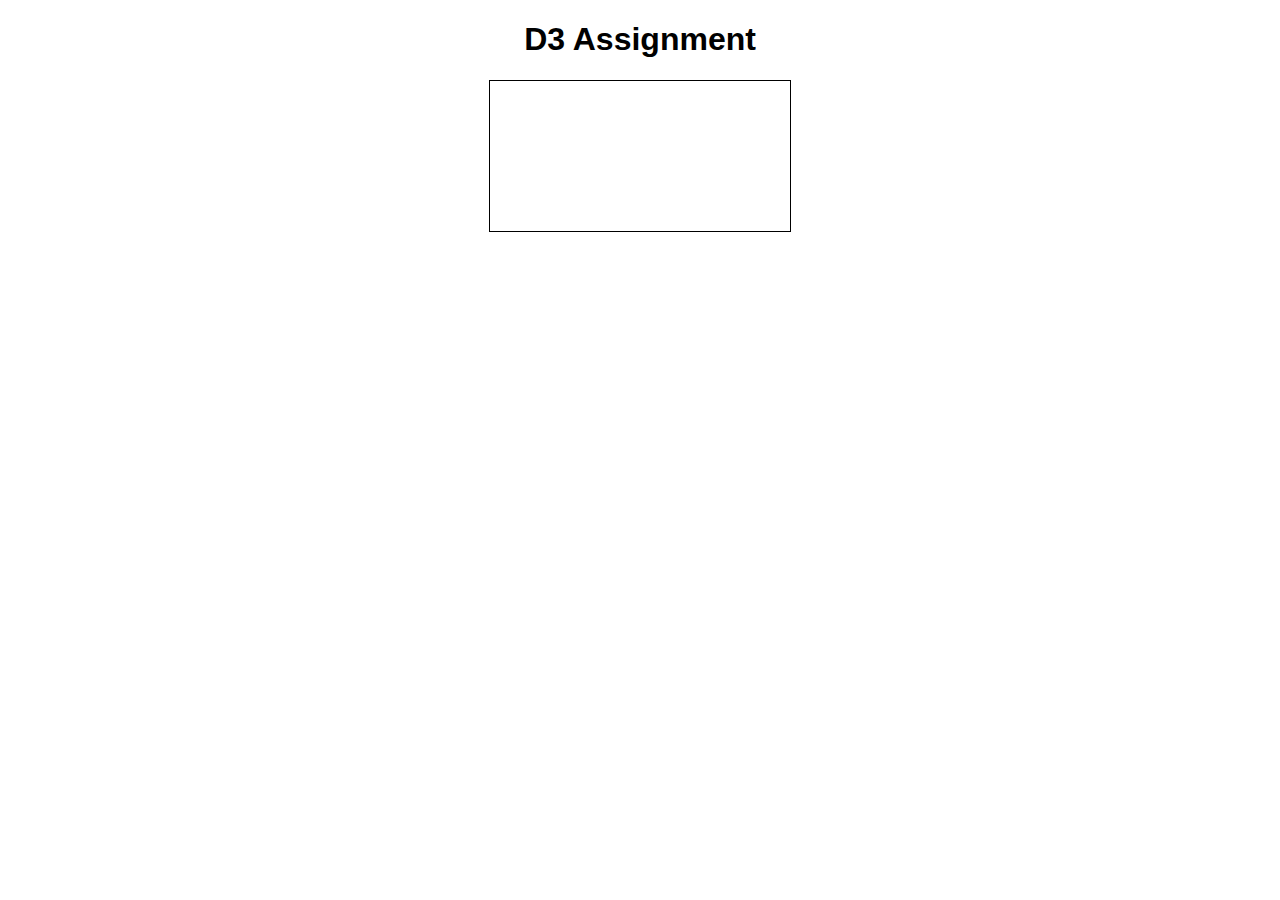
<file: interactiveDesign.html>
<!DOCTYPE html>
<html>
    <meta charset="UTF-8">
    <head>
        <title>Interactive Design</title>
      
        <script src="https://d3js.org/d3.v5.min.js" charset="utf-8"></script>
        
        <style>
        h1 { 
        font-family: sans-serif;
        text-align: center;
        }

        svg {
        display: block;
        margin-left: auto;
        margin-right: auto;
        border: 1px solid black;
        }

        .dot_data {
        fill: #ffab00;
        stroke: #fff;
        }  
            
        .dot_data2 {
        fill: #ffff00;
        stroke: #fff;
        }     
            
        </style>
  </head>
  <body>
    <h1>D3 Assignment</h1>
    <svg class="chart"></svg>
      
    <script>
        const svgWidth = 1200;
        const svgHeight = 600;

    var allData;

    //Load data 
	var index = 0;
    var dataset = [];
        /*
		d3.csv("climate-change.csv", (row, i) => {
		  return {
			sale: +row["CO2 emissions (kg per 2010 US$ of GDP)"],
			year: +row.year,
            country: +row.country,
		  };
		}).then(rows => {
		  rows.sort(function(a,b) {return (a.name).localeCompare(b.name); });
          allData = rows;   
		}).catch(error => {
		  console.log(error);
		});
			*/
            d3.csv("climate-change.csv", function(d){
               //console.log(data);
                //console.log(data["Country Name"]);
                return{
                    Country:d["Country Name"],
                    year:d.Year,
                    Emission:d["CO2 emissions (kg per 2010 US$ of GDP)"]
                    
                }
                
            },
            function(data)
            {
                const svgWidth = 1200;
                const svgHeight = 600;
        
        //ADD SVG TO THE PAGE!
                let svg = d3.select(".chart")
                .style("width",svgWidth)
                .style("height",svgHeight);
        
        //**************************************************************************************************************
        
                let MARGINS = {
                    top: 25,
                    right: 50,
                    bottom: 25,
                    left: 50}
            ,WIDTH = svgWidth - MARGINS.left - MARGINS.right
            ,HEIGHT = svgHeight - MARGINS.top - MARGINS.bottom;
        
                //SCALES
                let xScale = d3.scaleLinear().domain([2000, 2010]).range([MARGINS.left, WIDTH]);
                let yScale = d3.scaleLinear().domain([134, 215]).range([HEIGHT, MARGINS.bottom]);

                //AXES
                let xAxis = d3.axisBottom().scale(xScale);
                let yAxis = d3.axisLeft().scale(yScale);

                //ADD THE X AXIS
                svg.append("g")
                    .attr("class", "x axis")
                    .attr("transform", "translate(0," + HEIGHT + ")")
                    .call(xAxis);
        
                //ADD THE Y AXIS
                svg.append("g")
                    .attr("class", "y axis")
                    .attr("transform", "translate(" + (MARGINS.left) + ",0)")
                .call(yAxis);
        
                 //TEXT LABEL FOR X Axis
                svg.append("text")             
                    .attr("transform",
                        "translate(" + 1100 + " ," + 
                        (HEIGHT + MARGINS.top + 10) + ")")
                    .style("text-anchor", "middle")
                    .text("Year");
        
                //TEXT LABEL FOR Y Axis
                svg.append("text")
                    .attr("transform", "rotate(-90)")
                    .attr("x",0 - (2 * MARGINS.top))
                    .attr("y", MARGINS.left)
                    .attr("dy", "1em")
                    .style("text-anchor", "middle")
                    .text("Sales"); 


                 //*****************************************************************************************************************
            
                //d3 LINE GENERATOR 
                let lineGen = d3.line()
                    .x(function(d) {
                        return xScale(d.year);
                    })
                    .y(function(d) {
                        return yScale(d.sale);
                    })
                    .curve(d3.curveMonotoneX);               // apply smoothing to the line;

            //*******************************************************************************************************************
            //PLOT DATASET 1
            update(data);
            
            let color = 'green';
            makeLines(data, lineGen, color);

            
            function makeLines(data, lineGen,color){
            //LINE FOR SAMPLE DATA 1
            let path = svg.append('path')
                .attr('d', lineGen(data))   
                .attr('stroke', color)
                .attr('stroke-width', 2)
                .attr('fill', 'none');
            
            //Add animation to the line graph
            let totalLength = path.node().getTotalLength();
            
                path.attr("stroke-dasharray", totalLength + " " + totalLength)
                .attr("stroke-dashoffset", totalLength)
                .transition()
                .duration(6000)
                .attr("stroke-dashoffset", 0);
            }
            
            
            function update(data){
            let scatter = svg.selectAll(".dot_data").data(data);
            
            let enter = scatter.enter().append("circle")
                .on("mouseover", function(d){ 
                    d3.select(this).transition()
                    .attr("stroke-width", "5px")
                    .attr("r", 10);})
                .on("mouseout", function(){ 
                    d3.select(this).transition()
                    .delay(1000)
                    .attr("stroke-width","0px")
                    .attr("r",5);});
            
            enter.append("title")
                .text(function(d){ return ('(' + d.year + ", " + d.sale + ')'); });
            
            enter.merge(scatter).transition().duration(500)
                .attr("class", "dot_data")
                .attr("r", 5)
                .attr("cx", function(d){return xScale(d.year); })
                .attr("cy", function(d){return yScale(d.sale); });
                
            
            scatter.exit().transition().duration(500)
            .attr("cx",0)
            .attr("fill-opacity",0)
            .remove();
        }

            

            }
            
            
            
            )
			
		
        
    </script>
  </body>
</html>
</file>
